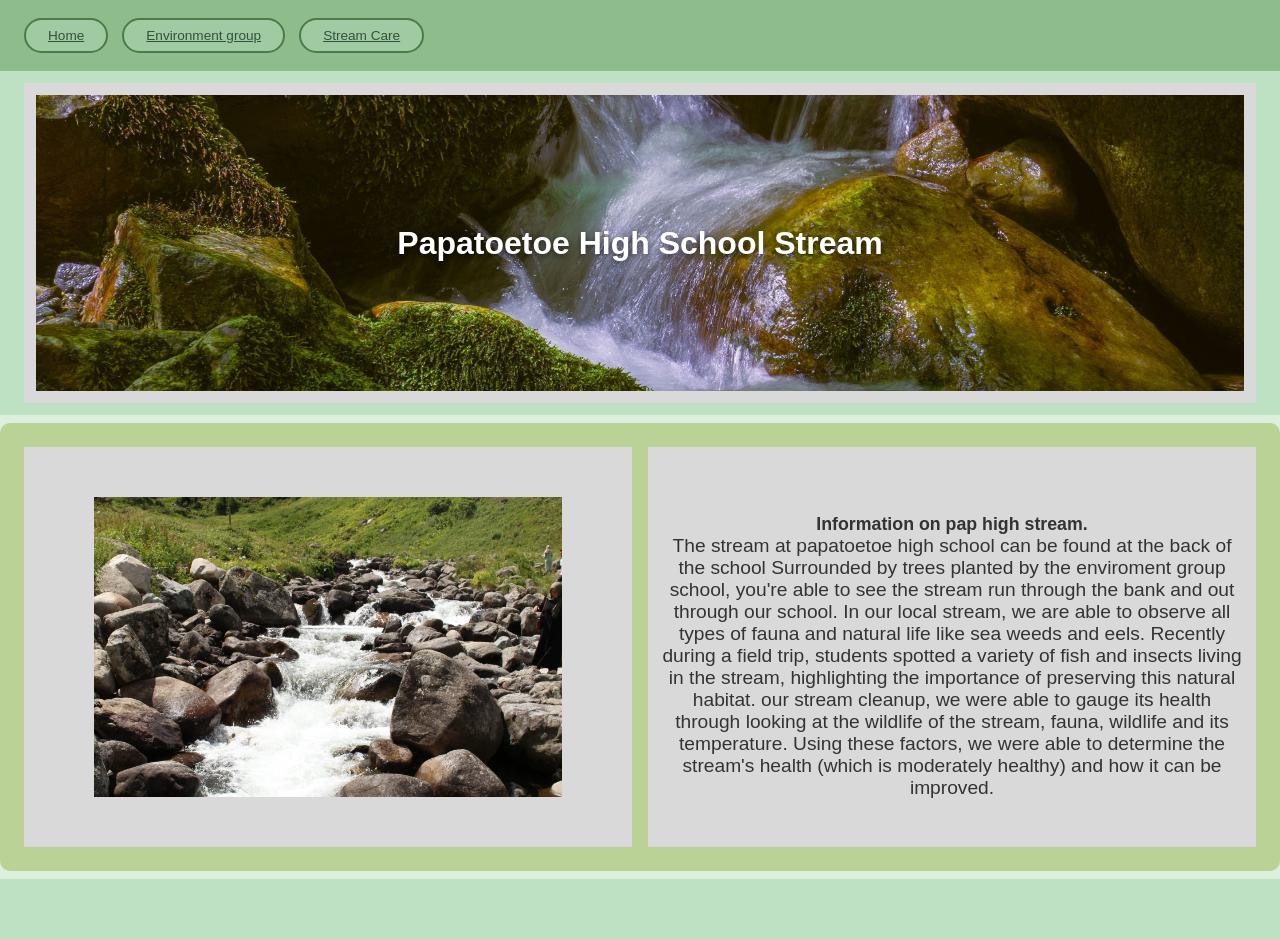
<file: index.html>
<!DOCTYPE html>

<!--- Webpage setup --->
<html>
<head>
<meta charset="UTF-8">
<meta name="viewport" content="width=device-width, initial-scale=1.0">
<title>Home page -- Pap high stream</title>
<link rel="stylesheet" href="style.css">
</head>
<body>

<div class="frame">
  <div class="col">
    
    <!--- Navigation bar --->
    <header class="nav">
      <a class="button" href="index.html">Home</a>
      <a class="button" href="environmentgroup.html">Environment group</a>
      <a class="button" href="streamcare.html">Stream Care</a>
    </header>

    <!--- Website banner --->
    <section class="banner">
      <div class="box box--picture">
        <img src="images/rockystream.jpg" alt="Pexels copyright stream image">
        <h1 class="banner-title">Papatoetoe High School Stream</h1>
      </div>
    </section>

    <!--- Content box --->
    <section class="content">
      <div class="box box--picture">
        <img src="images/grassystream.jpg" alt="Pexels copyright stream image">
      </div>
      <!--- Information --->
      <div class="box">
      <h3>Information on pap high stream.</h3>
       <p>The stream at papatoetoe high school can be found at the back
        of the school Surrounded by trees planted by the enviroment group
        school, you're able to see the stream run through the bank and out
        through our school. In our local stream, we are able to observe all
        types of fauna and natural life like sea weeds and eels. Recently during
        a field trip, students spotted a variety of fish and insects living in
        the stream, highlighting the importance of preserving this natural habitat.
        our stream cleanup, we were able to gauge its health through looking at 
        the wildlife of the stream, fauna, wildlife and its temperature. Using these
        factors, we were able to determine the stream's health (which is moderately healthy) 
        and how it can be improved.</p>
      </div>
    </section>
    <footer class="base"></footer>

  </div>
</div>

</body>
</html>
</file>
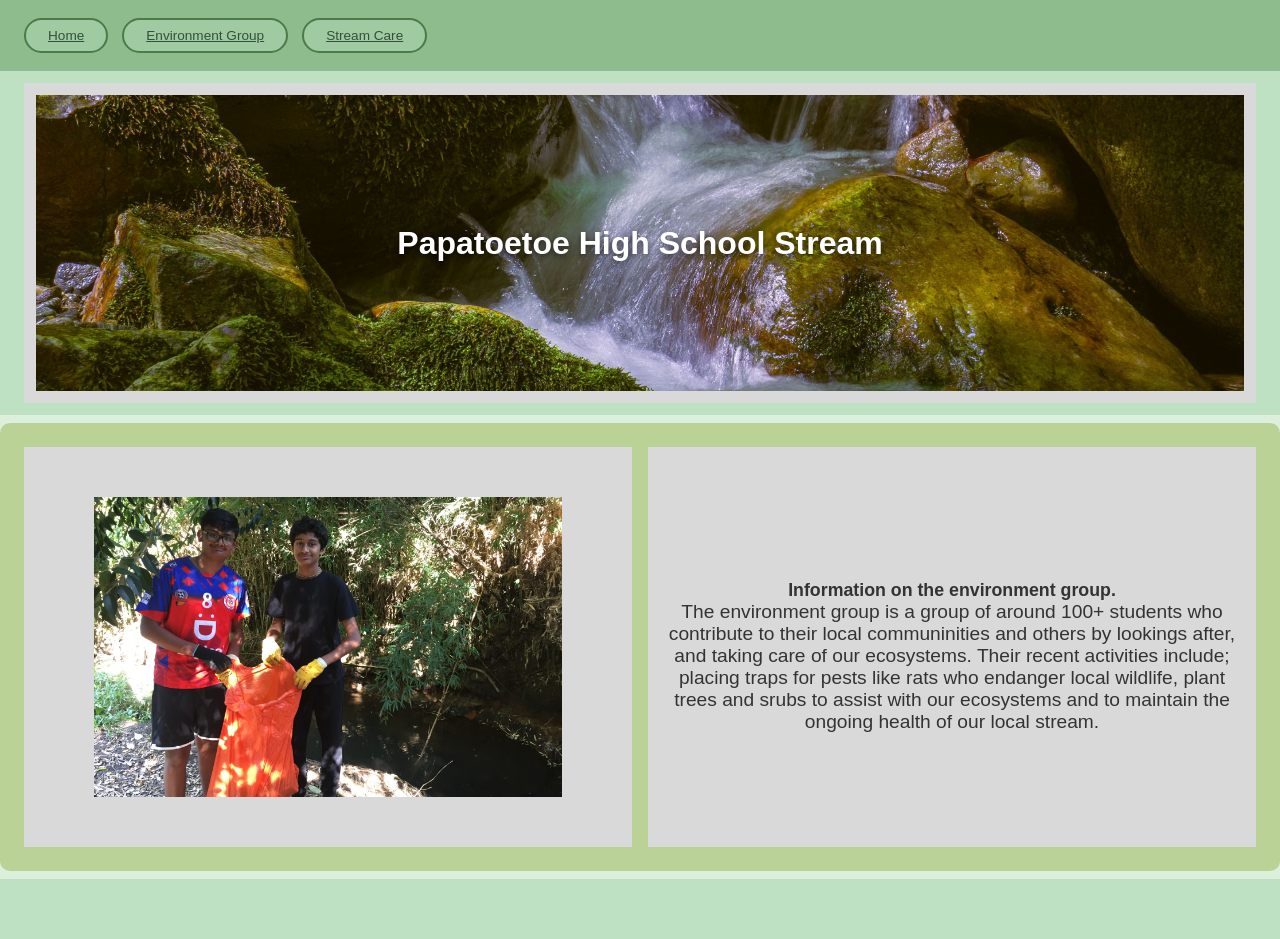
<file: environmentgroup.html>
<!DOCTYPE html>

<!--- Webpage setup --->
<html>
<head>
<meta charset="UTF-8">
<meta name="viewport" content="width=device-width, initial-scale=1.0">
<title>Environment Group</title>
<link rel="stylesheet" href="style.css">
</head>
<body>

<div class="frame">
  <div class="col">

     <!--- Navigation bar --->
    <header class="nav">
      <a class="button" href="index.html">Home</a>
      <a class="button" href="environmentgroup.html">Environment Group</a>
      <a class="button" href="streamcare.html">Stream Care</a>
    </header>
  
    <!--- Website banner --->
    <section class="banner">
      <div class="box box--picture">
        <img src="images/rockystream.jpg" alt="Pexels copyright stream image">
        <h1 class="banner-title">Papatoetoe High School Stream</h1>
      </div>
    </section>

    <!--- Content box --->
    <section class="content">
      <div class="box box--picture">
        <img src="images/enviroment-students.jpg" alt="Image from enviroment group teams (permission granted)">
      </div>
      <!--- Information --->
      <div class="box">
        <h3>Information on the environment group.</h3>
        <p>The environment group is a group of around 100+ students who contribute to their
          local communinities and others by lookings after, and taking care of our ecosystems.
          Their recent activities include; placing traps for pests like rats who endanger local
          wildlife, plant trees and srubs to assist with our ecosystems and to maintain the 
          ongoing health of our local stream.
        </p>
      </div>
    </section>
    <footer class="base"></footer>

  </div>
</div>

</body>
</html>
</file>
<file: style.css>
/* Frame and layout */

* {
  box-sizing: border-box;
  margin: 0;
  padding: 0;
}

html, body {
  height: 100%;
}

body {
  font-family: Arial, Helvetica, sans-serif;
}

p{
  font-size: 1.2rem;
}

.frame {
  display: flex;
  width: 100%;
  min-height: 100vh;
  background: #DCEEDC;
}

.col {
  flex: 0 0 100%;
  display: flex;
  flex-direction: column;
}

header.nav      { flex: 0 0 auto; }
footer.base     { flex: 0 0 60px; }
.divider        { flex: 0 0 24px; }
section.banner  { flex: 0 0 auto; }
section.content { flex: 0 0 auto; }

/* Header and vanity */

header.nav {
  display: flex;
  gap: 14px;
  align-items: center;
  padding: 18px 24px;
  background: #8EBC8C;
}

.button {
  display: inline-block;
  padding: 8px 22px;
  border-radius: 20px;
  background: #A0CAA2;
  color: #33513A;
  font-size: 0.85rem;
  text-align: center;
  border: 2px solid #4C7A49;
  cursor: pointer;
}

/* Banner */

section.banner {
  display: flex;
  justify-content: center;
  padding: 12px 24px;
  background: #BEE1C4;
}

section.banner .box--picture{
  position: relative;
  width: 100%;
  height: 320px;
}

.banner .banner-title{
  position: absolute;
  top: 50%;
  left: 50%;
  transform: translate(-50%, -50%);  
  color: white;
  font-size: 2rem;
  text-align: center;
  margin: 0;
  text-shadow: 0 2px 6px rgba(0,0,0,0.6);  
}

/* Pictures */

.box--picture {
  padding: 0;
  overflow: hidden;
  height: 400px;
}

.box--picture img {
  width: 100%;
  height: 100%;
  object-fit: cover;   
  display: block;
} 


.content .box--picture img {
  width: 80%;
  height: 80%;
  display: block;
  align-items: center;
  padding: 0;
}

.content-1 .box--picture img {
  width: 100%;
  height: 100%;
  max-width: 240px;          
  max-height: 180px;
  object-fit: cover;          
  border-radius: 6px;         
  display: block;
  margin: 0 auto; 
}

.content-2 .box--picture img {
  width: 100%;
  height: 100%;
  max-width: 240px;           
  max-height: 180px;
  object-fit: cover;          
  border-radius: 6px;         
  display: block;
  margin: 0 auto; 
}

/* Content rows */

section.content {
  display: flex;
  gap: 16px;
  margin: 8px 0;
  padding: 24px;
  background: #BBD297;
  border-radius: 10px;
}

section.content .box:not(.box--picture){
  display: flex;
  align-items: flex-start;
  padding-top: 30px;
  flex-direction: column;
  align-items: center;
  justify-content: center;
}

section.content .h3{
  font-size: 1.3rem;
  font-weight: bold;
  margin-bottom: 0px;
  text-align: center;
}

section.content .p{
   padding-top: 60px;
   gap: 9px;
   margin: 0px;
}

.box {
  background: #D9D9D9;
  color: #333;
  display: flex;
  align-items: center;
  justify-content: center;
  text-align: center;
  font-size: 0.95rem;
  padding: 12px;
  width: 100%;
}

.page-gallery .content-2 { background: #AAC181; }
.page-gallery .content-3 { background: #92B06E; }

/* Footer */

.divider {
  background: #BEE1C4;
}

footer.base {
  background: #BEE1C4;
}
</file>
